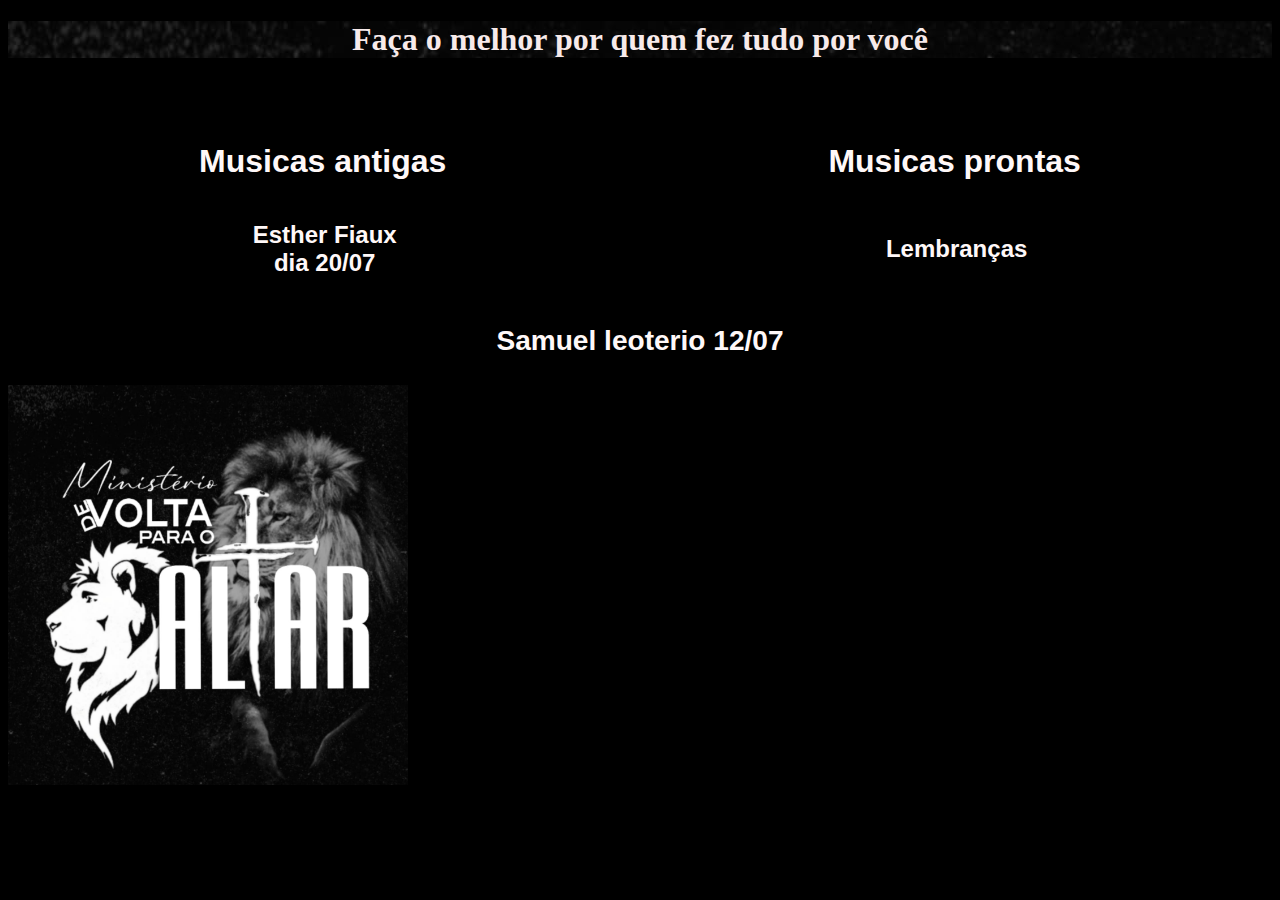
<file: index.html>
<!DOCTYPE html>
<html lang="pt-bt">
<head>
    <meta charset="UTF-8">
    <meta name="viewport" content="width=device-width, initial-scale=1.0">
    <title>dvolta &#x1F3B9</title>
    <link rel="stylesheet" href="style.css"> <link rel="shortcut icon" href="dvolta.ico" type="image/x-icon">
</head>
<body>
    <header>
        <h1 >Faça o melhor por quem fez tudo por você
        </h1>
    </header>

    <div class="cabeçario">
        <div>
            <a href="musicas antigas.html">
                <h1>Musicas antigas</h1>
            </a>
        </div>

        <div>
            <a href="Musicas prontas.html">
                <h1>Musicas prontas</h1>
            </a>
        </div>
    </div>

    <div class="cabeçario2">
        <div>
            <a href="pag2.html">
                <h2>Esther Fiaux <br> dia 20/07</h2>
            </a>
        </div>
        <div>
            <a href="lembranças.html">
                <h2>Lembranças</h2>
            </a>
        </div>
    </div>

    <div class="hinosdequinta">
        <a href="pag3.html"><h3>Samuel leoterio 12/07</h3></a>
    </div>

    <img style="width: 400px" 

     src= "imagens/dvolta+.jpeg" alt="leao"
     >


   

    
</body>
</html>
</file>
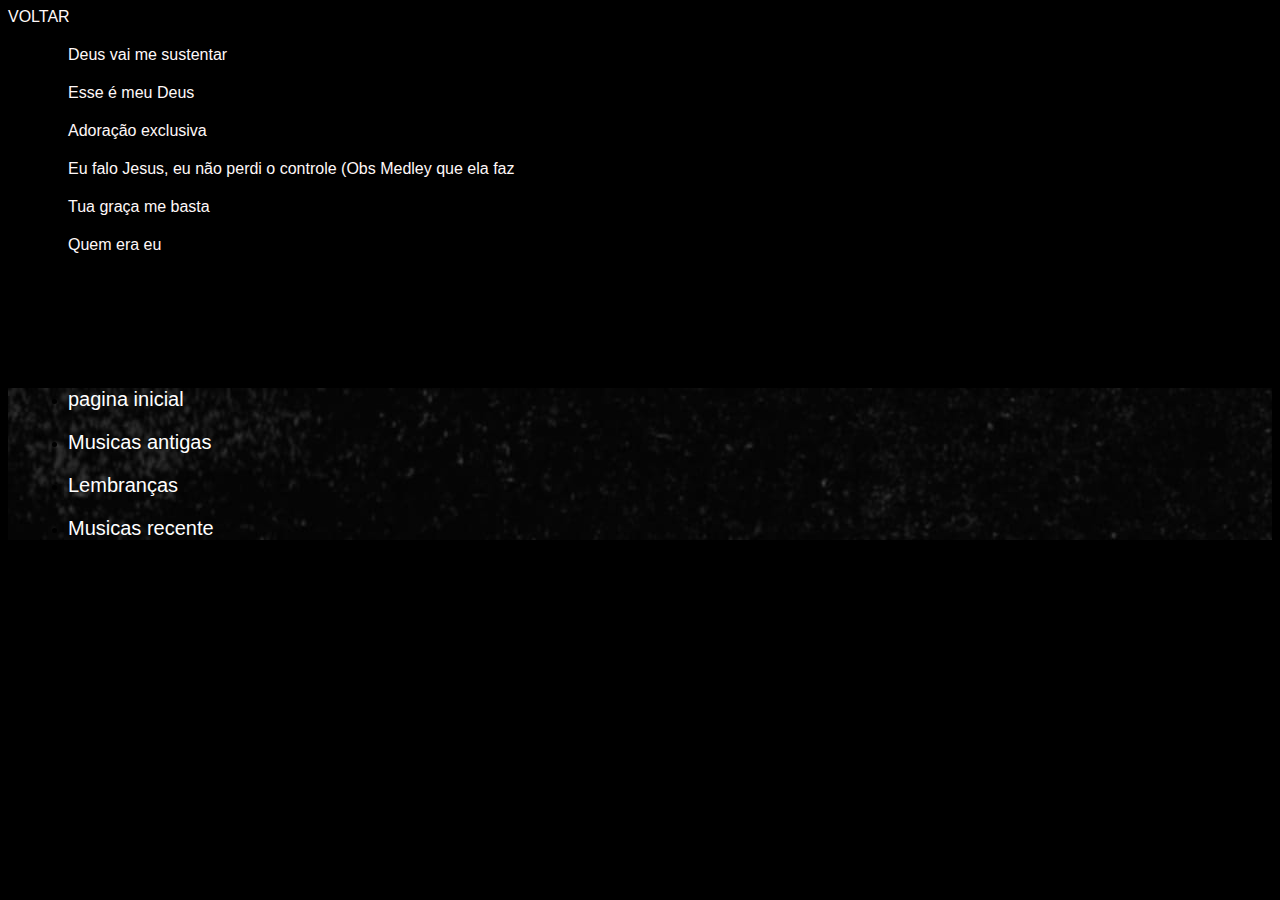
<file: Esther Fiaux.html>
<!DOCTYPE html>
<html lang="pt-br">
<head>
    <meta charset="UTF-8">
    <meta name="viewport" content="width=device-width, initial-scale=1.0">
    <title>Para tirar</title>

    <link rel="stylesheet" href="style.css">
</head>
<body>

        <a href="index.html">VOLTAR</a>

    <ol>
        <li><a href="https://youtu.be/MRocVAEADdA?si=oIS7AqWZ0C4s6CT4" target="_blank" rel="external">Deus vai me sustentar
        </a></li>

        <li><a href="https://youtu.be/jGN92jPnuzc?si=zk5N8buijKXIC1C9" target="_blank" rel="external">Esse é meu Deus </a></li>

        <li><a href="https://youtu.be/MozZ1nQIrwc?si=tjXiYCYQCnBxajVO" target="_blank" rel="external">Adoração exclusiva 
        </a></li>

        <li><a href="https://youtu.be/KQBNZ0Nj3TY?si=06EyXqSDoI4HPkXA" target="_blank" rel="external">Eu falo Jesus, eu não perdi o controle (Obs Medley que ela faz </a></li>

        <li><a href="https://youtu.be/xXB2jzOlGEo?si=pHNEdE5NSmQSL2rg" target="_blank" rel="external">Tua graça me basta 
        </a></li>

        <li><a href="https://youtu.be/F5HoDCJvBIk?si=F7_RIi3ftP091oXB" target="_blank" rel="external">Quem era eu</a></li>

        <li><a href="#" target="_blank" rel="external"></a></li>

        <li><a href="#" target="_blank" rel="external"></a></li>

        <li><a href="#" target="_blank" rel="external"></a></li>

    </ol>
<ul class="travesia">
    
        
            <li><a href="index.html">pagina inicial</a></li>
            <li><a href="musicas antigas.html">Musicas antigas</a></li>
            <li><a href="lembranças.html">Lembranças</a></li>
            <li><a href="Musicas recentes.html">Musicas recente</a></li>
        
</ul>

   
    
</body>
</html>
</file>
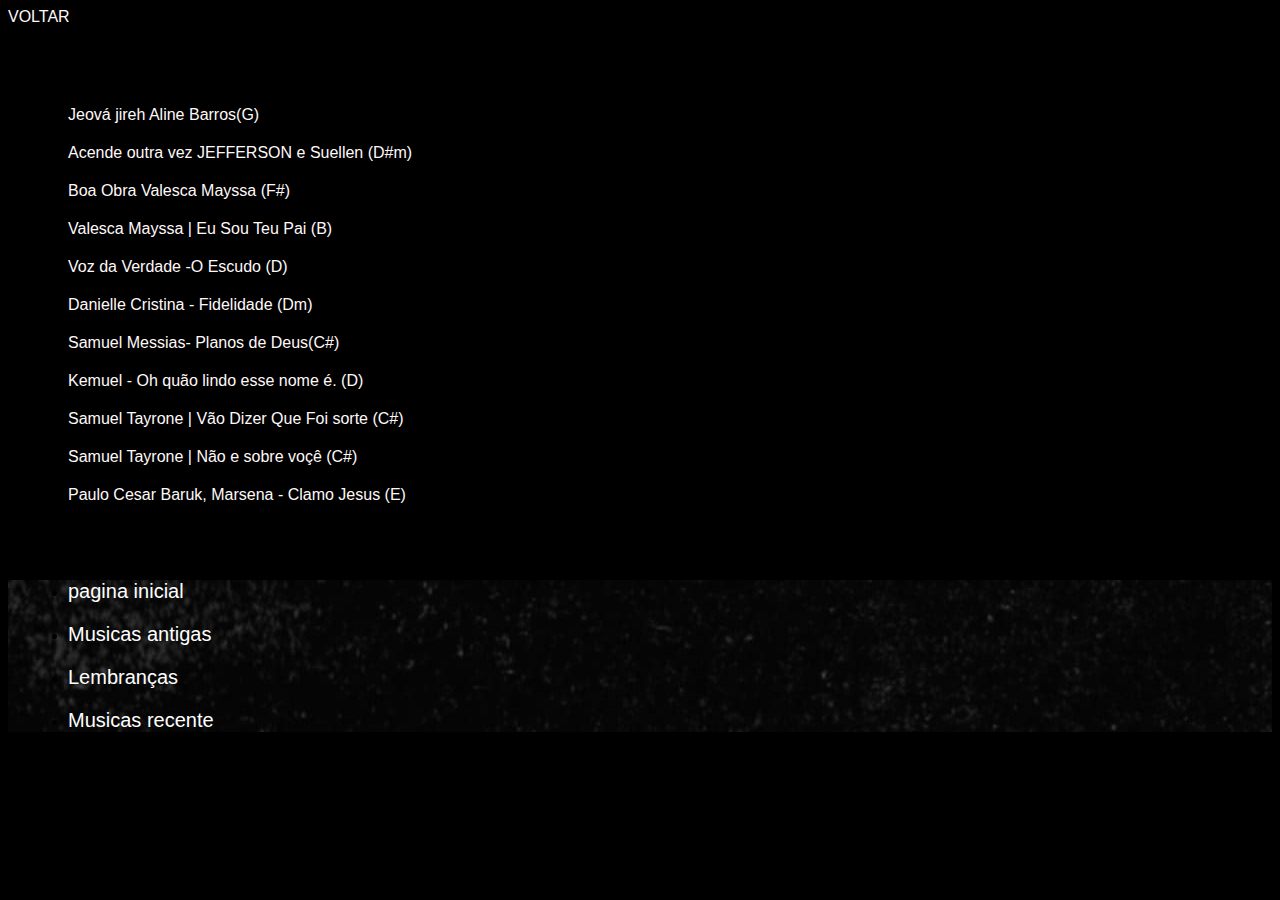
<file: hinosdequinta.html>
<!DOCTYPE html>
<html lang="pt-br">
<head>
    <meta charset="UTF-8">
    <meta name="viewport" content="width=device-width, initial-scale=1.0">
    <title>hinosdequinta</title>
    <link rel="stylesheet" href="style.css">
</head>
<body>

    <a href="index.html">VOLTAR</a>
    
    <br>
    <h1>repertório</h1>
<ul>
    <li><a href="https://youtu.be/YyFd_dXy494?si=BgRdhKIQyZyDph-5" target="_blank" rel="external">Jeová jireh Aline Barros(G)</a></li>

        <li><a href="https://youtu.be/86cC5jqPPBI?si=Ptrj-LrUY3kz_BIH" target="_blank" rel="external">Acende outra vez JEFFERSON e Suellen (D#m)</a></li>

        <li><a href="https://youtu.be/Ht-9MXK4BQI?si=dLIu2Mejwydz556W" target="_blank" rel="external">Boa Obra Valesca Mayssa (F#) </a></li>

        <li><a href="https://youtu.be/kNJPalON82E?si=My-U3TK_mxGis5EY" target="_blank" rel="external">Valesca Mayssa | Eu Sou Teu Pai (B)</a></li>

        <li><a href="https://youtu.be/Kc3lHzfnH3k?si=r-Z2FzmAD-bwKdxu" target="_blank" rel="external">Voz da Verdade -O Escudo (D)</a></li>

        <li><a href="https://youtu.be/UjQp5oQdKLg?si=SShtrWZI8rRF1b7J" target="_blank" rel="external">Danielle Cristina - Fidelidade (Dm)</a></li>

        <li><a href="https://youtu.be/xYUhVwl5Qew?si=yA8psucXTcsJx-GS" target="_blank" rel="external">Samuel Messias- Planos de Deus(C#)</a></li>

        <li><a href="https://youtu.be/V-n0FDCT2N4?si=97TCeFP-UK8thpck" target="_blank" rel="external">Kemuel - Oh quão lindo esse nome é. (D)</a></li>

        <li><a href="https://youtu.be/x3s0hQjsrH8?si=v76MBpZLqCKN7P-s" target="_blank" rel="external">Samuel Tayrone | Vão Dizer Que Foi sorte (C#)</a></li>

        <li><a href="https://youtu.be/cvjeayg-LPQ?si=9EUN7Xn5AppyD0Ay" target="_blank" rel="external">Samuel Tayrone | Não e sobre voçê (C#)</a></li>

        <li><a href="https://youtu.be/ye9caqETC0A?si=Ktl5fcnQSTxw7-RM" target="_blank" rel="external">Paulo Cesar Baruk, Marsena - Clamo Jesus (E)</a></li>
</ul>


     
    <br><br>
    <ul class="travesia" >
    
        
        <li><a href="index.html">pagina inicial</a></li>
        <li><a href="musicas antigas.html">Musicas antigas</a></li>
        <li><a href="musicas a ser tiradas.html">Lembranças</a></li>
        <li><a href="Musicas recentes.html">Musicas recente</a></li>
    
</ul>

</body>
</html>
</file>
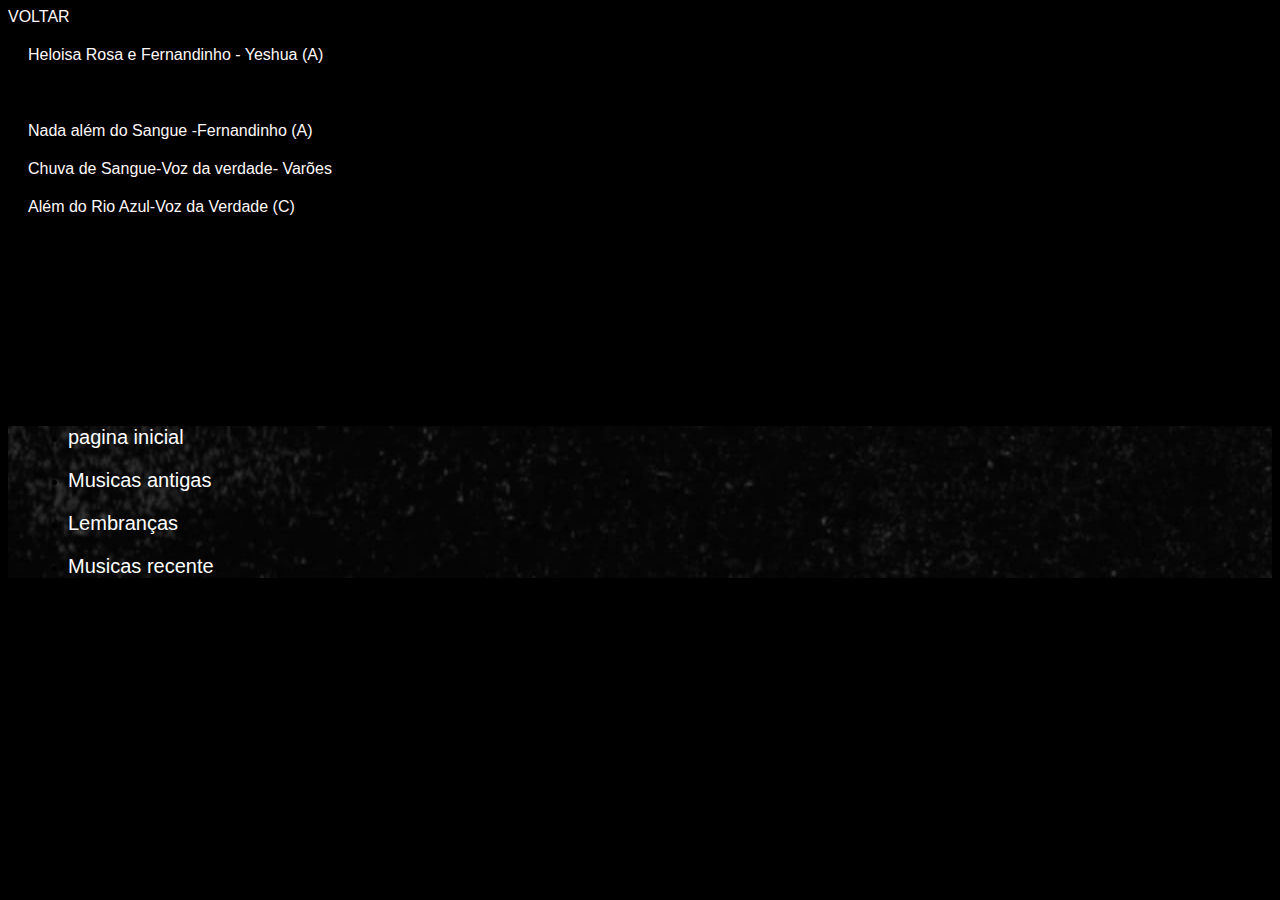
<file: lembranças.html>
<!DOCTYPE html>
<html lang="pt-br">
<head>
    <meta charset="UTF-8">
    <meta name="viewport" content="width=device-width, initial-scale=1.0">
    <title>Lembranças</title>
    <link rel="stylesheet" href="style.css">
</head>
<body>
    <a href="index.html">VOLTAR</a>

   
    <li><a href="https://youtu.be/eFECPVCsvO8?si=Dk16egnZ6Sfg3RBi" target="_blank" rel="external">Heloisa Rosa e Fernandinho - Yeshua (A)</a></li>

    <li><a href="https://youtu.be/C5hkFyFDs5g?si=NP4SCz6IlDKgLkMR" target="_blank" rel="external"></a>•Medley-Fabi Oliveira João 20 (C)</li>

    <li><a href="https://youtu.be/af7HzGo7Erw?si=zJhZ0Fj70cEkj_Am" target="_blank" rel="external">Nada além do Sangue -Fernandinho (A)
    </a></li>

    <li><a href="https://youtu.be/2BEVPuuOqrA?si=GbuUo-Wwnz4JUxw-" target="_blank" rel="external">Chuva de Sangue-Voz da verdade- Varões</a></li>

    <li><a href="https://youtu.be/Os4sEqjZ5VI?si=KrWb1gek0D9-96cd" target="_blank" rel="external">Além do Rio Azul-Voz da Verdade (C)</a></li>

    <li><a href="#" target="_blank" rel="external"></a></li>

    <li><a href="#" target="_blank" rel="external"></a></li>

    <li><a href="#" target="_blank" rel="external"></a></li>

    <li><a href="#" target="_blank" rel="external"></a></li>

    <li><a href="#" target="_blank" rel="external"></a></li>


    <ul class="travesia" >
    
        
        <li><a href="index.html">pagina inicial</a></li>
        <li><a href="musicas antigas.html">Musicas antigas</a></li>
        <li><a href="musicas a ser tiradas.html">Lembranças</a></li>
        <li><a href="Musicas recentes.html">Musicas recente</a></li>
    
</ul>

    
</body>
</html>
</file>
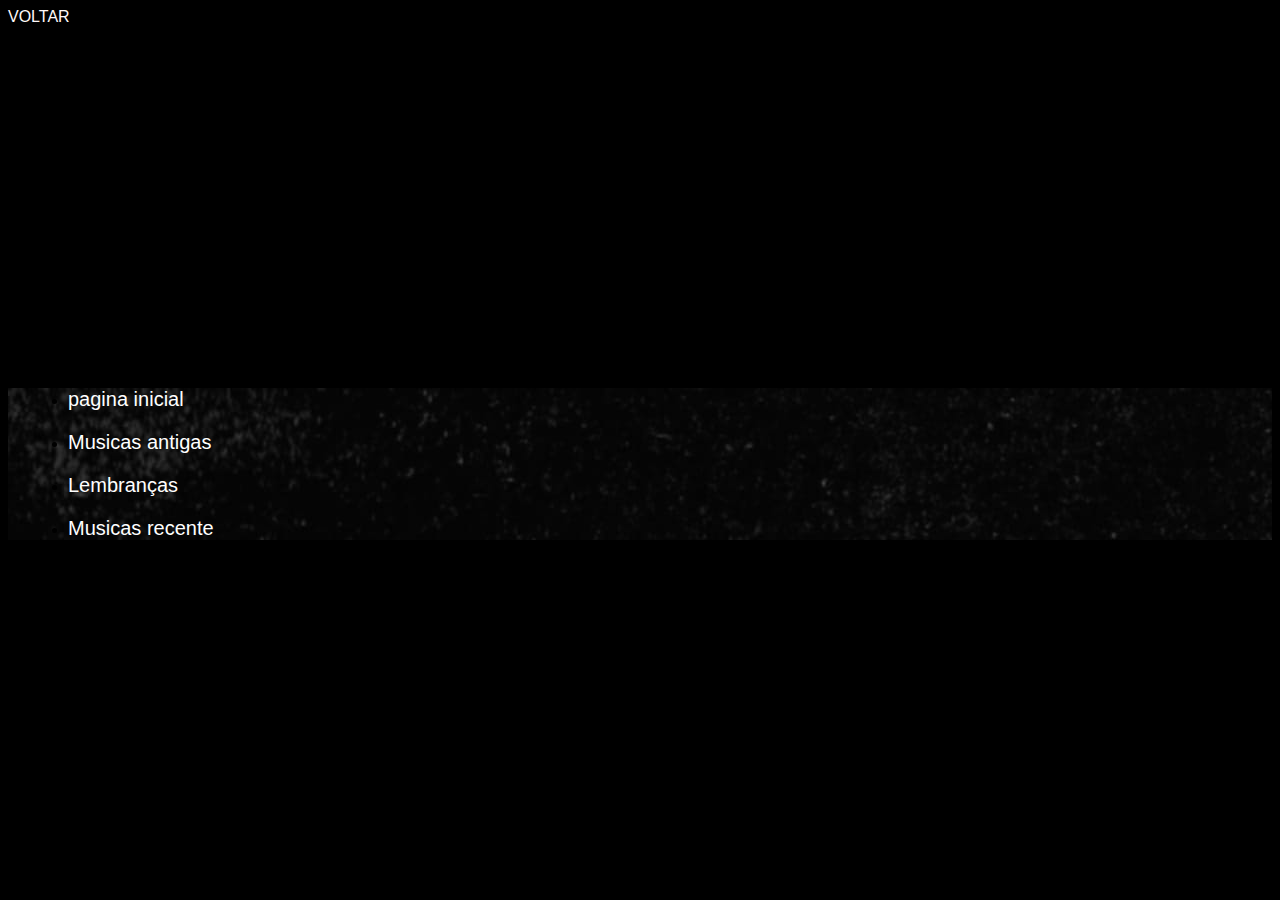
<file: musicas a ser tiradas.html>
<!DOCTYPE html>
<html lang="pt-br">
<head>
    <meta charset="UTF-8">
    <meta name="viewport" content="width=device-width, initial-scale=1.0">
    <title>Para tirar</title>

    <link rel="stylesheet" href="style.css">
</head>
<body>

        <a href="index.html">VOLTAR</a>

    <ol>
        <li><a href="#" target="_blank" rel="external"></a></li>

        <li><a href="#" target="_blank" rel="external"></a></li>

        <li><a href="#" target="_blank" rel="external"></a></li>

        <li><a href="#" target="_blank" rel="external"></a></li>

        <li><a href="#" target="_blank" rel="external"></a></li>

        <li><a href="#" target="_blank" rel="external"></a></li>

        <li><a href="#" target="_blank" rel="external"></a></li>

        <li><a href="#" target="_blank" rel="external"></a></li>

        <li><a href="#" target="_blank" rel="external"></a></li>

    </ol>
<ul class="travesia">
    
        
            <li><a href="index.html">pagina inicial</a></li>
            <li><a href="musicas antigas.html">Musicas antigas</a></li>
            <li><a href="lembranças.html">Lembranças</a></li>
            <li><a href="Musicas recentes.html">Musicas recente</a></li>
        
</ul>

   
    
</body>
</html>
</file>
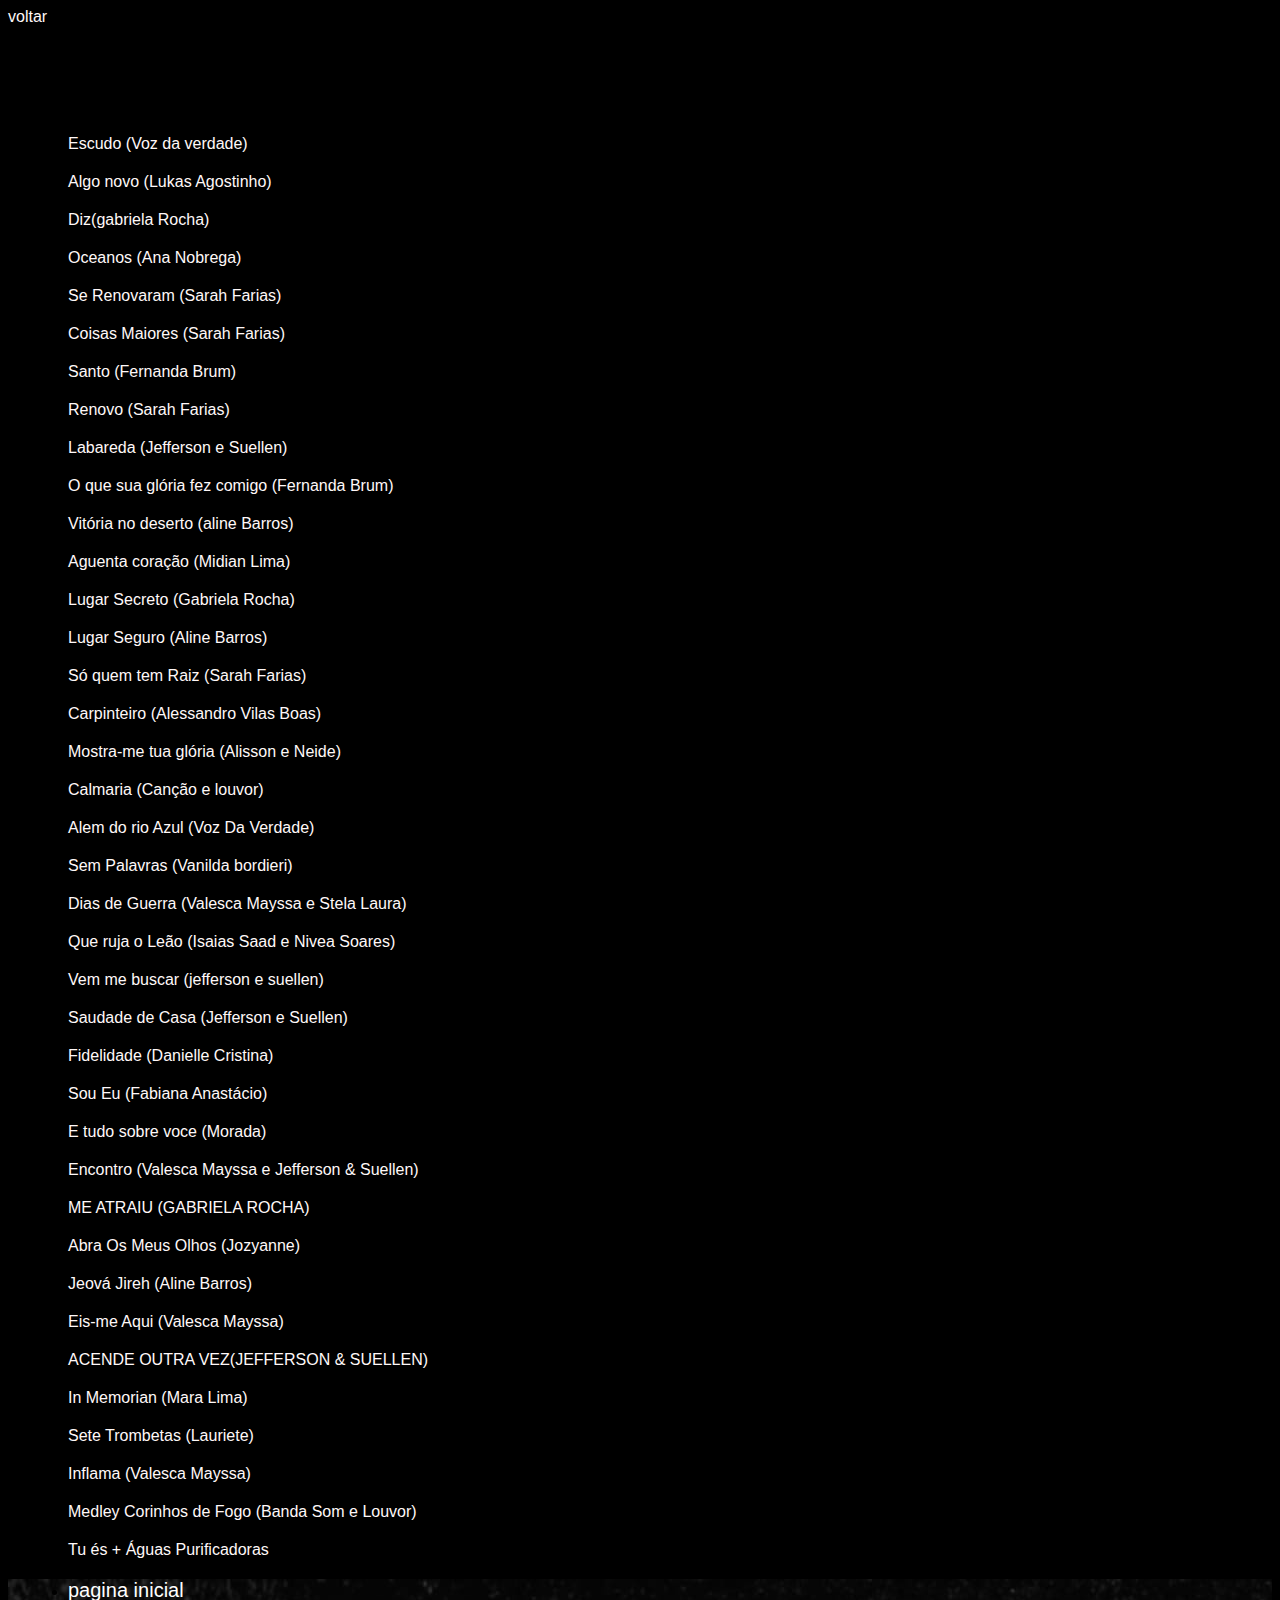
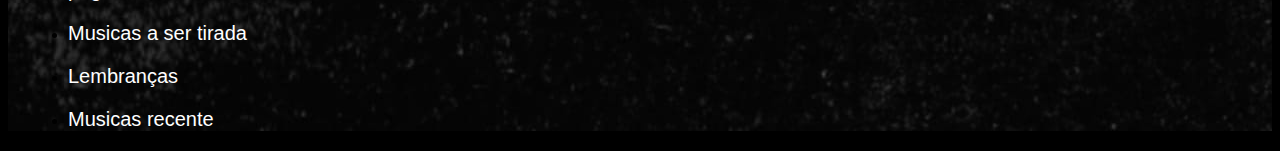
<file: musicas antigas.html>
<!DOCTYPE html>
<html lang="pt-br">
<head>
    <meta charset="UTF-8">
    <meta name="viewport" content="width=device-width, initial-scale=1.0">
    <title>RepertorioAntigo</title>
    <link rel="stylesheet" href="style.css">

    
</head>
<body>
    <a href="index.html">voltar</a>

    <div>
        <h2 style="text-align: center;">Hinos que ja foram tirado</h2>
        <h6 style="text-align: center;">Se você faz parte e sua obrigação saber</h6>
        <div class="musicas">
            <ol>
                <li><a href="https://youtu.be/Kc3lHzfnH3k?si=yfDD7xitkyp6w4Kg" target="_blank" rel="external">Escudo (Voz da verdade)</a></li>

                <li><a href="https://youtu.be/mG2jrdZunjk?si=GIpIx_bO8IO_phfe" target="_blank" rel="external">Algo novo (Lukas Agostinho)</a></li>

                <li><a href="https://youtu.be/LF1UnPP4MvY?si=bruzrtfniIlKKTLG" target="_blank" rel="external"> Diz(gabriela Rocha)</a></li>

                <li><a href="https://youtu.be/1XqHlWsMThA?si=3K5WnAvGa40QnFW5" target="_blank" rel="external"> Oceanos (Ana Nobrega)</a></li>

                <li><a href="https://youtu.be/smbRjhlSKBs?si=9ivQWMXL_OnjyL1z" target="_blank" rel="external"> Se Renovaram (Sarah Farias)</a></li>

                <li><a href="https://youtu.be/9Rdqf9JXmgw?si=1wYDQRVVc2Phu3dm" target="_blank" rel="external"> Coisas Maiores (Sarah Farias)</a></li>

                <li><a href="https://youtu.be/mE1veIji6tk?si=BuGun-sF4WHzUiH4" target="_blank" rel="external"> Santo (Fernanda Brum)</a></li>

                <li><a href="https://youtu.be/jApvWOGhKyo?si=ppFii7_sDipRRW8x" target="_blank" rel="external">Renovo (Sarah Farias)</a></li>

                <li><a href="https://youtu.be/LyDFyrgW7yQ?si=a2_lJOzl2q0tqunK" target="_blank" rel="external"> Labareda (Jefferson e Suellen)</a></li>

                <li><a href="https://youtu.be/9fZph9kZkgM?si=BYAtQyRQfe5A5-k_" target="_blank" rel="external"> O que sua glória fez comigo (Fernanda Brum)</a></li>

                <li><a href="https://youtu.be/TWBdN9qGL2c?si=xrnxpNQ5aASRcSKl" target="_blank" rel="external"> Vitória no deserto (aline Barros)</a></li>

                <li><a href="https://youtu.be/q9L674rY-Gg?si=mPL86DdPeLSwh6x8" target="_blank" rel="external"> Aguenta coração (Midian Lima)</a></li>

                <li><a href="https://youtu.be/YnrN0o0lubM?si=wesbZGY2GQF4fE6v" target="_blank" rel="external"> Lugar Secreto (Gabriela Rocha)</a></li>

                <li><a href="https://youtu.be/Y0xf-5GP2dQ?si=1qJeV6uLHZMNkobV" target="_blank" rel="external"> Lugar Seguro (Aline Barros)</a></li>

                <li><a href="https://youtu.be/dfw0BbAVmmc?si=kS4XjS2uSNb5pmAz" target="_blank" rel="external"> Só quem tem Raiz (Sarah Farias)</a></li>

                <li><a href="https://youtu.be/Fjhx4ZIT08c?si=YZcU355v7OvOjhtc" target="_blank" rel="external"> Carpinteiro (Alessandro Vilas Boas)</a></li>

                <li><a href="https://youtu.be/fmZsBU1pC6M?si=xwK_zo5DlTpAReUf" target="_blank" rel="external" > Mostra-me tua glória (Alisson e Neide)</a></li>

                <li><a href="https://youtu.be/YPzx-5PSML8?si=TAsVqM_0kd5_aoIP" target="_blank" rel="external"> Calmaria (Canção e louvor)</a></li>

                <li><a href="https://youtu.be/QpBNXkKIYZw?si=y9BPgTFhvBC3q8O8" target="_blank" rel="external">Alem do rio Azul (Voz Da Verdade) </a></li>

                <li><a href="https://youtu.be/H8Z-5f8usjc?si=rtJRCLt4M1nXvUiF" target="_blank" rel="external"> Sem Palavras (Vanilda bordieri) </a></li>

                <li><a href="https://youtu.be/Kt5dhOvFqfk?si=xCAzXPUEBB812NQf" target="_blank" rel="external"> Dias de Guerra (Valesca Mayssa e Stela Laura)</a></li>

                <li><a href="https://youtu.be/gTRFVMkMajw?si=B9FjFvan3WLQOSBk" target="_blank" rel="external"> Que ruja o Leão (Isaias Saad e Nivea Soares)</a></li>

                <li><a href="https://youtu.be/t6Pd8gXIASU?si=SuSqaC8_H2FuazN-" target="_blank" rel="external">Vem me buscar (jefferson e suellen) </a></li>

                <li><a href="https://youtu.be/zB2K6nG8sVw?si=15f8LgdAdzNgDMMR" target="_blank" rel="external"> Saudade de Casa (Jefferson e Suellen)</a></li>

                <li><a href="https://youtu.be/HMIHtZXijNc?si=pt_n2Lt2GdRAHrbm" target="_blank" rel="external">Fidelidade (Danielle Cristina) </a></li>

                <li><a href="https://youtu.be/-dDOm4XGGfM?si=TS33lvbNqxM4qdfq" target="_blank" rel="external"> Sou Eu (Fabiana Anastácio) </a></li>

                <li><a href="https://youtu.be/ePdRgBWhvog?si=D6RzSIeJG8slSgz8" target="_blank" rel="external"> E tudo sobre voce (Morada)</a></li>

                <li><a href="https://youtu.be/3DyPaHTcSMU?si=B2-5b8ZnUN0GoWMu" target="_blank" rel="external"> Encontro (Valesca Mayssa e Jefferson & Suellen)</a></li>

                <li><a href="https://youtu.be/Z6cONvRUFZQ?si=JT7wqMI8zPBauDVn" target="_blank" rel="external">ME ATRAIU (GABRIELA ROCHA)</a></li>

                <li><a href="https://youtu.be/nCPb3244hqc?si=DBEaOfmFE6XG6hpP" target="_blank" rel="external">Abra Os Meus Olhos (Jozyanne)</a></li>


                <li><a href="https://youtu.be/YyFd_dXy494?si=W__Wlrh3bddl9AUM" target="_blank" rel="external">Jeová Jireh (Aline Barros)</a></li>

                <li><a href="https://youtu.be/wdtxqAjWjEU?si=68LejBjEBGF4jIwL" target="_blank" rel="external"> Eis-me Aqui (Valesca Mayssa)</a></li>

                <li><a href="https://youtu.be/86cC5jqPPBI?si=R_RXx-PxBziI0ViL" target="_blank" rel="external"> ACENDE OUTRA VEZ(JEFFERSON & SUELLEN)</a></li>

                <li><a href="https://youtu.be/8zncv4FH2Po?si=y6hjSJSwbrjiRAfY" target="_blank" rel="external"> In Memorian (Mara Lima)</a></li>

                <li><a href="https://youtu.be/rKi6AceExAs?si=VjquCXkkJqsL7cK_" target="_blank" rel="external">Sete Trombetas (Lauriete)</a></li>

                <li><a href="https://youtu.be/qABKrMbu8pA?si=jmzQsOeO0-7GQwTa" target="_blank" rel="external">Inflama (Valesca Mayssa)</a></li>

                <li><a href="https://youtu.be/nhv1XNwbsCY?si=k5vMKSbOfXElA2PS" target="_blank" rel="external">Medley Corinhos de Fogo (Banda Som e Louvor)</a></li>

                <li><a href="https://youtu.be/YXnQ02HYB1w?si=7_pnc6dJAIlFIiLF" target="_blank" rel="external">Tu és + Águas Purificadoras </a></li>
            </ol>
        </div>
    </div>

    <ul class="travesia">
    
        
        <li><a href="index.html">pagina inicial</a></li>
        <li><a href="musicas a ser tiradas.html">Musicas a ser tirada</a></li>
        <li><a href="lembranças.html">Lembranças</a></li>
        <li><a href="Musicas recentes.html">Musicas recente</a></li>
    
</ul>


    
</body>
</html>
</file>
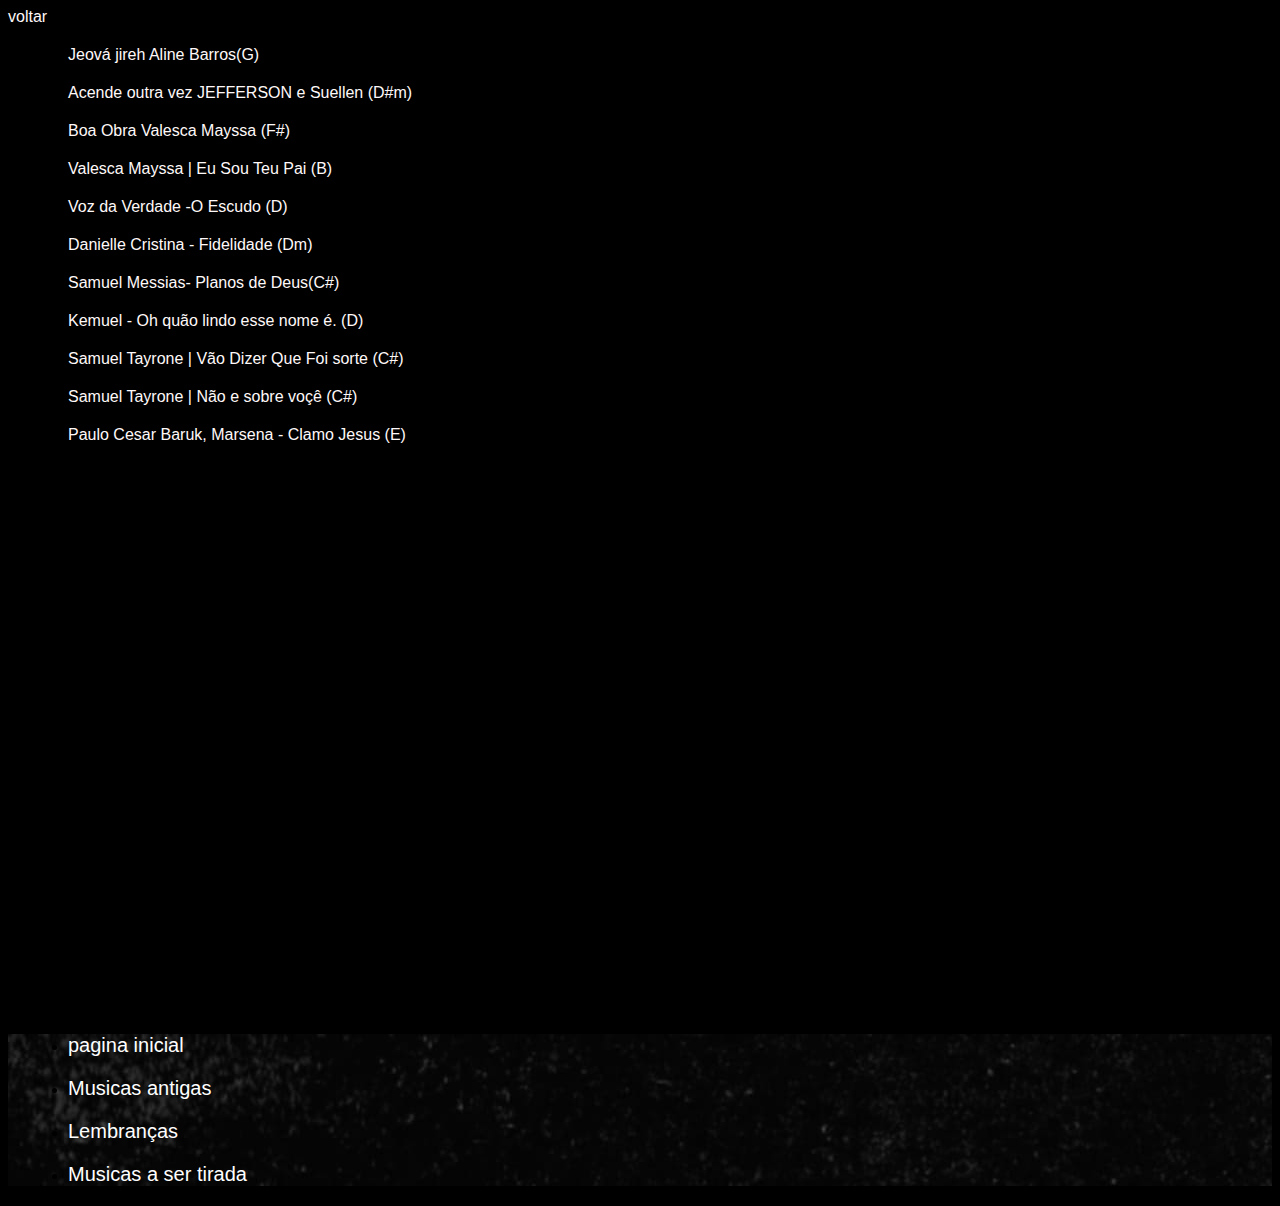
<file: Musicas prontas.html>
<!DOCTYPE html>
<html lang="pt-br">
<head>
    <meta charset="UTF-8">
    <meta name="viewport" content="width=device-width, initial-scale=1.0">
    <title>repertoriorecente</title>

    <link rel="stylesheet" href="style.css">
</head>
<body>
    <a href="index.html">voltar</a>

    <ol>
        <li><a href="https://youtu.be/YyFd_dXy494?si=BgRdhKIQyZyDph-5" target="_blank" rel="external">Jeová jireh Aline Barros(G)</a></li>

        <li><a href="https://youtu.be/86cC5jqPPBI?si=Ptrj-LrUY3kz_BIH" target="_blank" rel="external">Acende outra vez JEFFERSON e Suellen (D#m)</a></li>

        <li><a href="https://youtu.be/Ht-9MXK4BQI?si=dLIu2Mejwydz556W" target="_blank" rel="external">Boa Obra Valesca Mayssa (F#) </a></li>

        <li><a href="https://youtu.be/kNJPalON82E?si=My-U3TK_mxGis5EY" target="_blank" rel="external">Valesca Mayssa | Eu Sou Teu Pai (B)</a></li>

        <li><a href="https://youtu.be/Kc3lHzfnH3k?si=r-Z2FzmAD-bwKdxu" target="_blank" rel="external">Voz da Verdade -O Escudo (D)</a></li>

        <li><a href="https://youtu.be/UjQp5oQdKLg?si=SShtrWZI8rRF1b7J" target="_blank" rel="external">Danielle Cristina - Fidelidade (Dm)</a></li>

        <li><a href="https://youtu.be/xYUhVwl5Qew?si=yA8psucXTcsJx-GS" target="_blank" rel="external">Samuel Messias- Planos de Deus(C#)</a></li>

        <li><a href="https://youtu.be/V-n0FDCT2N4?si=97TCeFP-UK8thpck" target="_blank" rel="external">Kemuel - Oh quão lindo esse nome é. (D)</a></li>

        <li><a href="https://youtu.be/x3s0hQjsrH8?si=v76MBpZLqCKN7P-s" target="_blank" rel="external">Samuel Tayrone | Vão Dizer Que Foi sorte (C#)</a></li>

        <li><a href="https://youtu.be/cvjeayg-LPQ?si=9EUN7Xn5AppyD0Ay" target="_blank" rel="external">Samuel Tayrone | Não e sobre voçê (C#)</a></li>

        <li><a href="https://youtu.be/ye9caqETC0A?si=Ktl5fcnQSTxw7-RM" target="_blank" rel="external">Paulo Cesar Baruk, Marsena - Clamo Jesus (E)</a></li>

        <li><a href="#" target="_blank" rel="external"></a></li>

        <li><a href="#" target="_blank" rel="external"></a></li>

        <li><a href="#" target="_blank" rel="external"></a></li>

        <li><a href="#" target="_blank" rel="external"></a></li>

        <li><a href="#" target="_blank" rel="external"></a></li>

        <li><a href="#" target="_blank" rel="external"></a></li>

        <li><a href="#" target="_blank" rel="external"></a></li>

        <li><a href="#" target="_blank" rel="external"></a></li>

        <li><a href="#" target="_blank" rel="external"></a></li>

        <li><a href="#" target="_blank" rel="external"></a></li>

        <li><a href="#" target="_blank" rel="external"></a></li>

        <li><a href="#" target="_blank" rel="external"></a></li>

        <li><a href="#" target="_blank" rel="external"></a></li>

        <li><a href="#" target="_blank" rel="external"></a></li>

        <li><a href="#" target="_blank" rel="external"></a></li>

    </ol>

    <ul class="travesia">
    
        
        <li><a href="index.html">pagina inicial</a></li>
        <li><a href="musicas antigas.html">Musicas antigas</a></li>
        <li><a href="lembranças.html">Lembranças</a></li>
        <li><a href="musicas a ser tiradas.html">Musicas a ser tirada</a></li>
    
</ul>

    
</body>
</html>
</file>
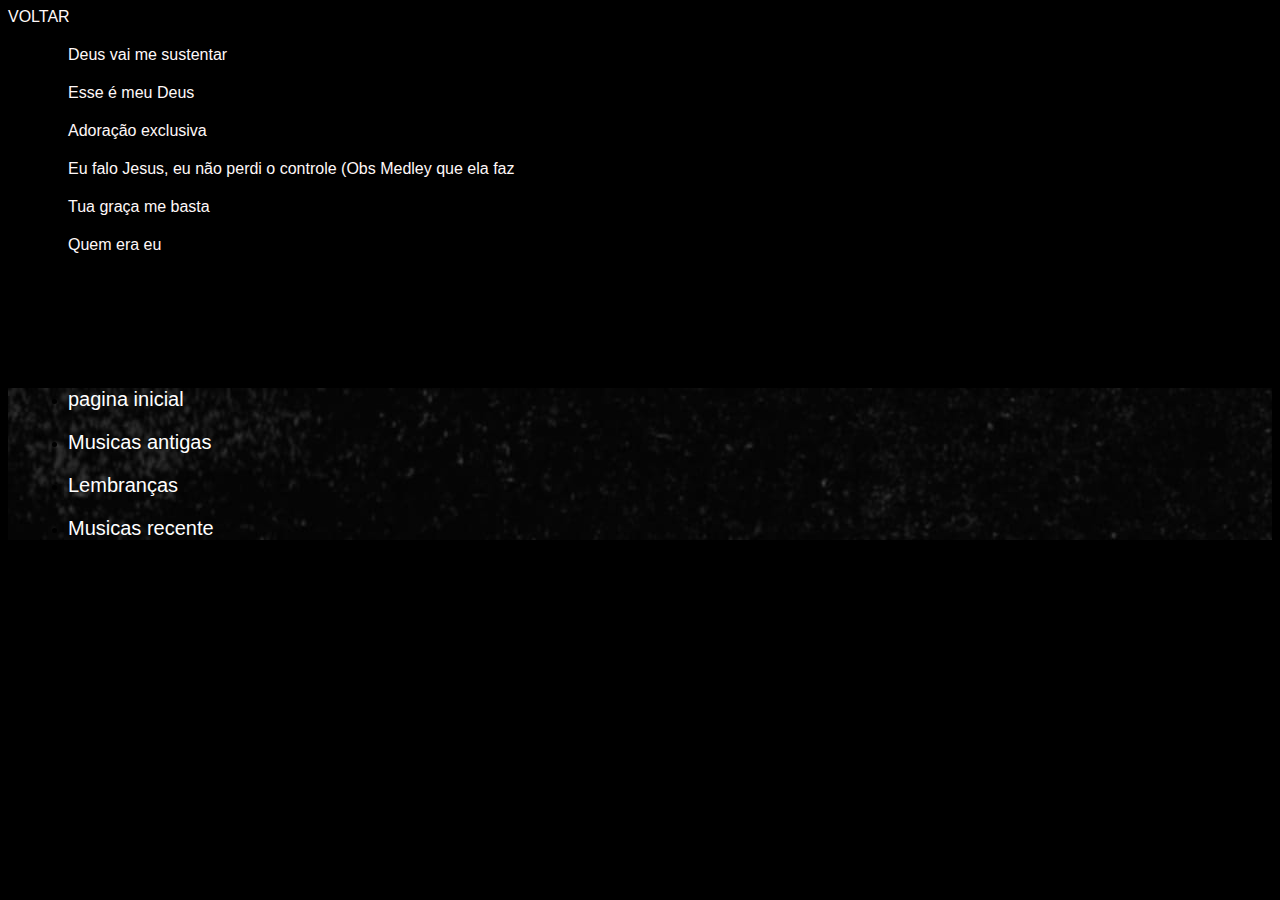
<file: pag2.html>
<!DOCTYPE html>
<html lang="pt-br">
<head>
    <meta charset="UTF-8">
    <meta name="viewport" content="width=device-width, initial-scale=1.0">
    <title>Dvolta</title>

    <link rel="stylesheet" href="style.css">
</head>
<body>

        <a href="index.html">VOLTAR</a>

    <ol>
        <li><a href="https://youtu.be/MRocVAEADdA?si=oIS7AqWZ0C4s6CT4" target="_blank" rel="external">Deus vai me sustentar
        </a></li>

        <li><a href="https://youtu.be/jGN92jPnuzc?si=zk5N8buijKXIC1C9" target="_blank" rel="external">Esse é meu Deus </a></li>

        <li><a href="https://youtu.be/MozZ1nQIrwc?si=tjXiYCYQCnBxajVO" target="_blank" rel="external">Adoração exclusiva 
        </a></li>

        <li><a href="https://youtu.be/KQBNZ0Nj3TY?si=06EyXqSDoI4HPkXA" target="_blank" rel="external">Eu falo Jesus, eu não perdi o controle (Obs Medley que ela faz </a></li>

        <li><a href="https://youtu.be/xXB2jzOlGEo?si=pHNEdE5NSmQSL2rg" target="_blank" rel="external">Tua graça me basta 
        </a></li>

        <li><a href="https://youtu.be/F5HoDCJvBIk?si=F7_RIi3ftP091oXB" target="_blank" rel="external">Quem era eu</a></li>

        <li><a href="#" target="_blank" rel="external"></a></li>

        <li><a href="#" target="_blank" rel="external"></a></li>

        <li><a href="#" target="_blank" rel="external"></a></li>

    </ol>
<ul class="travesia">
    
        
            <li><a href="index.html">pagina inicial</a></li>
            <li><a href="musicas antigas.html">Musicas antigas</a></li>
            <li><a href="lembranças.html">Lembranças</a></li>
            <li><a href="Musicas recentes.html">Musicas recente</a></li>
        
</ul>

   
    
</body>
</html>
</file>
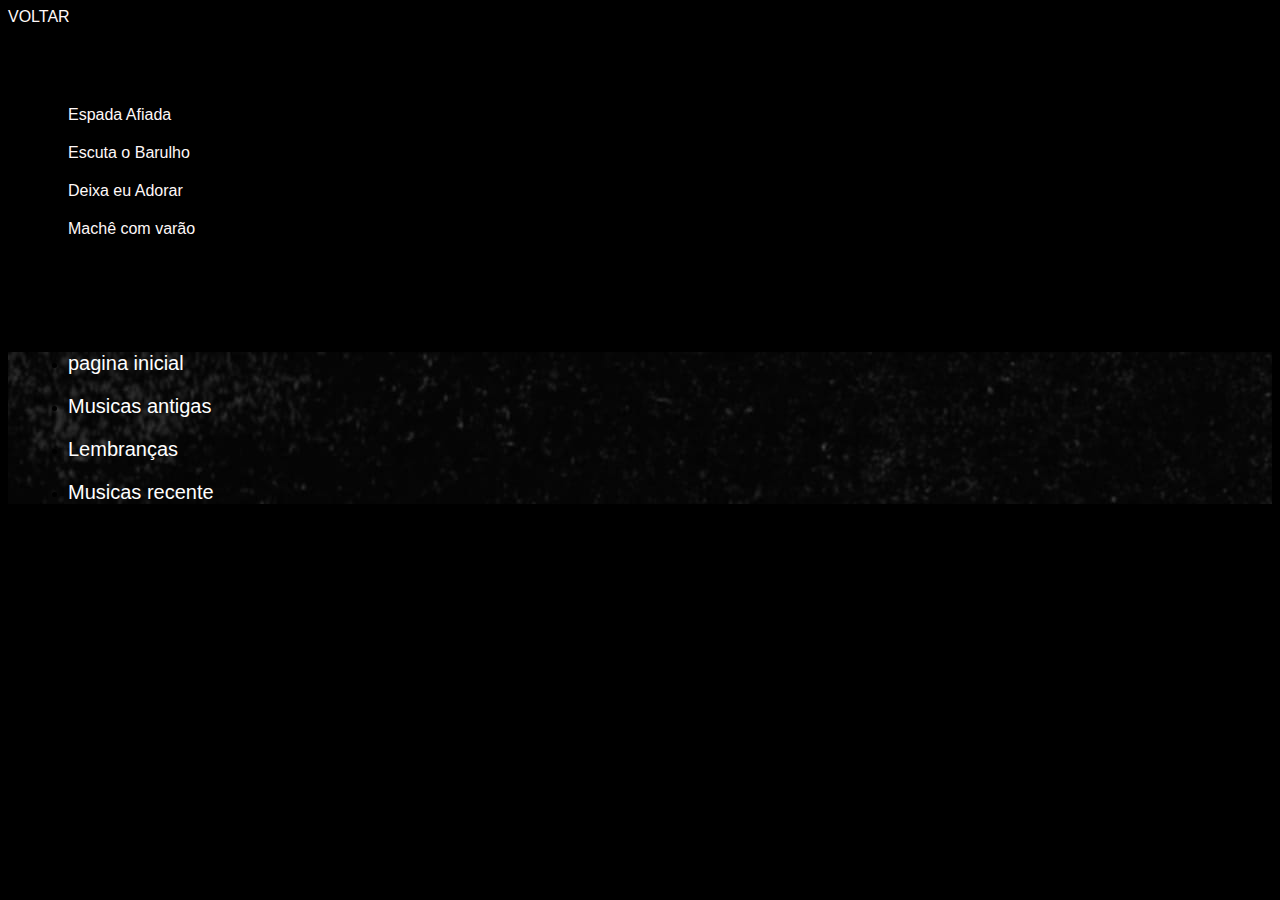
<file: pag3.html>
<!DOCTYPE html>
<html lang="pt-br">
<head>
    <meta charset="UTF-8">
    <meta name="viewport" content="width=device-width, initial-scale=1.0">
    <title>hinosdequinta</title>
    <link rel="stylesheet" href="style.css">
</head>
<body>

    <a href="index.html">VOLTAR</a>
    
    <br>
    <h1>Samuel leoterio</h1>
<ul>
    
    <li><a href="https://youtu.be/F6Nm_bWuWxs?si=0rABfnpj7afb90jG" target="_blank" rel="external"> Espada Afiada</a></li>

    <li><a href="#" target="_blank" rel="external">Escuta o Barulho</a></li>

    <li><a href="#" target="_blank" rel="external">Deixa eu Adorar </a></li>

    <li><a href="#" target="_blank" rel="external">Machê com varão </a></li>

    <li><a href="#" target="_blank" rel="external"></a></li>



</ul>


     
    <br><br>
    <ul class="travesia" >
    
        
        <li><a href="index.html">pagina inicial</a></li>
        <li><a href="musicas antigas.html">Musicas antigas</a></li>
        <li><a href="musicas a ser tiradas.html">Lembranças</a></li>
        <li><a href="Musicas recentes.html">Musicas recente</a></li>
    
</ul>

</body>
</html>
</file>
<file: style.css>
@charset 'UTF8';

body {

    background-color: rgb(0, 0, 0);
    border: 1px 1px solid rgb(0, 0, 0);
    border-radius: 1px solid black;

    
    
}




header {
   
    border: 1px;
    border-radius: 1px solid rgb(61, 6, 122);
    height: 100px;
}

.cabeçario {
        text-align: center;
        display: flex;
        
}

.cabeçario2{
    text-align: center;
    display: flex;
   
}

div {
    
    margin: auto;
}

header >h1 {
    background-image: url(imagens/dvolta+.jpeg);
    color: rgb(247, 234, 234);
    text-align: center;
    text-decoration: arial;
    border: 1px;
    border-radius: 1px solid rgb(218, 0, 54);
}

a {
    color: rgb(255, 248, 248);
    font-size: 1em;
    font-family: Arial, Helvetica, sans-serif;
    text-decoration: none;
    

}

li {
    text-decoration: arial;
    margin: 20px;
}

.travesia{
    background-image: url(imagens/dvolta+.jpeg);
   border: 2em;
}

.travesia a {
  
    font-size: 20px;
    border-radius: 1px solid blue;
    color: white;
    text-decoration: white;
    font-family: Arial, Helvetica, sans-serif;
    text-shadow: 1px solid white;
    
}

.hinosdequinta {
    color: black;
    font-size: 1.5em;
    text-align: center;
    font-family: Arial, Helvetica, sans-serif;
    
}

.hinosdequinta img {
    display: contents;
    align-items: center;
    justify-items: center;
}
</file>
